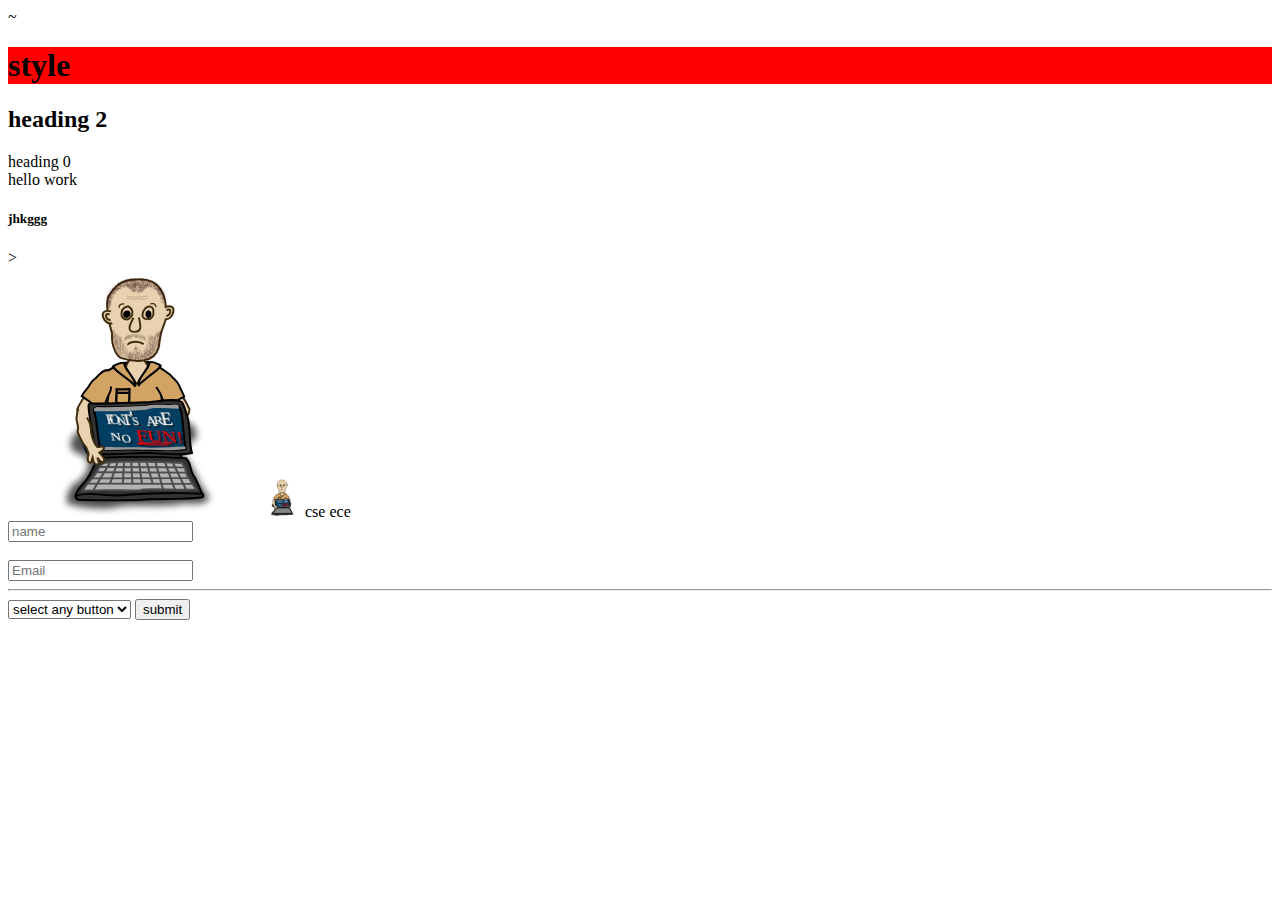
<file: index.html>
<!DOCTYPE HTML>
<html lang="en">
  <head>
    <title>::webdesign::</title>
    <link rel="stylesheet" type="text/css" href="jani.svg">	~

 </head>
 <body>
 	<h1 style="background: red;">style</h1>
 	<h2>heading 2</h2>
 	<h0>heading 0</h0>
 	<div style="background:blur;"
 		<p> hello work</p>
 		<h5>jhkggg</h5>>
 	</div>
  <!-- inline elements-->
  <img src="jani.svg" width="250px">
  <!-- inline elements-->
   <img src="jani.svg"width="39px">
 	<span>cse</span>
  <span>ece</span>
  <form>
    <input type="tect"placeholder="name"><br><br>
    <input type="text"placeholder="Email"><hr>
    <select>
      <option disabled selected>select any button</option>
      <option>guntur</option>
      <option>ongole</option>
      </select>
    <input type="submit" value="submit">
  </form>

 </body>
 </html>
</file>
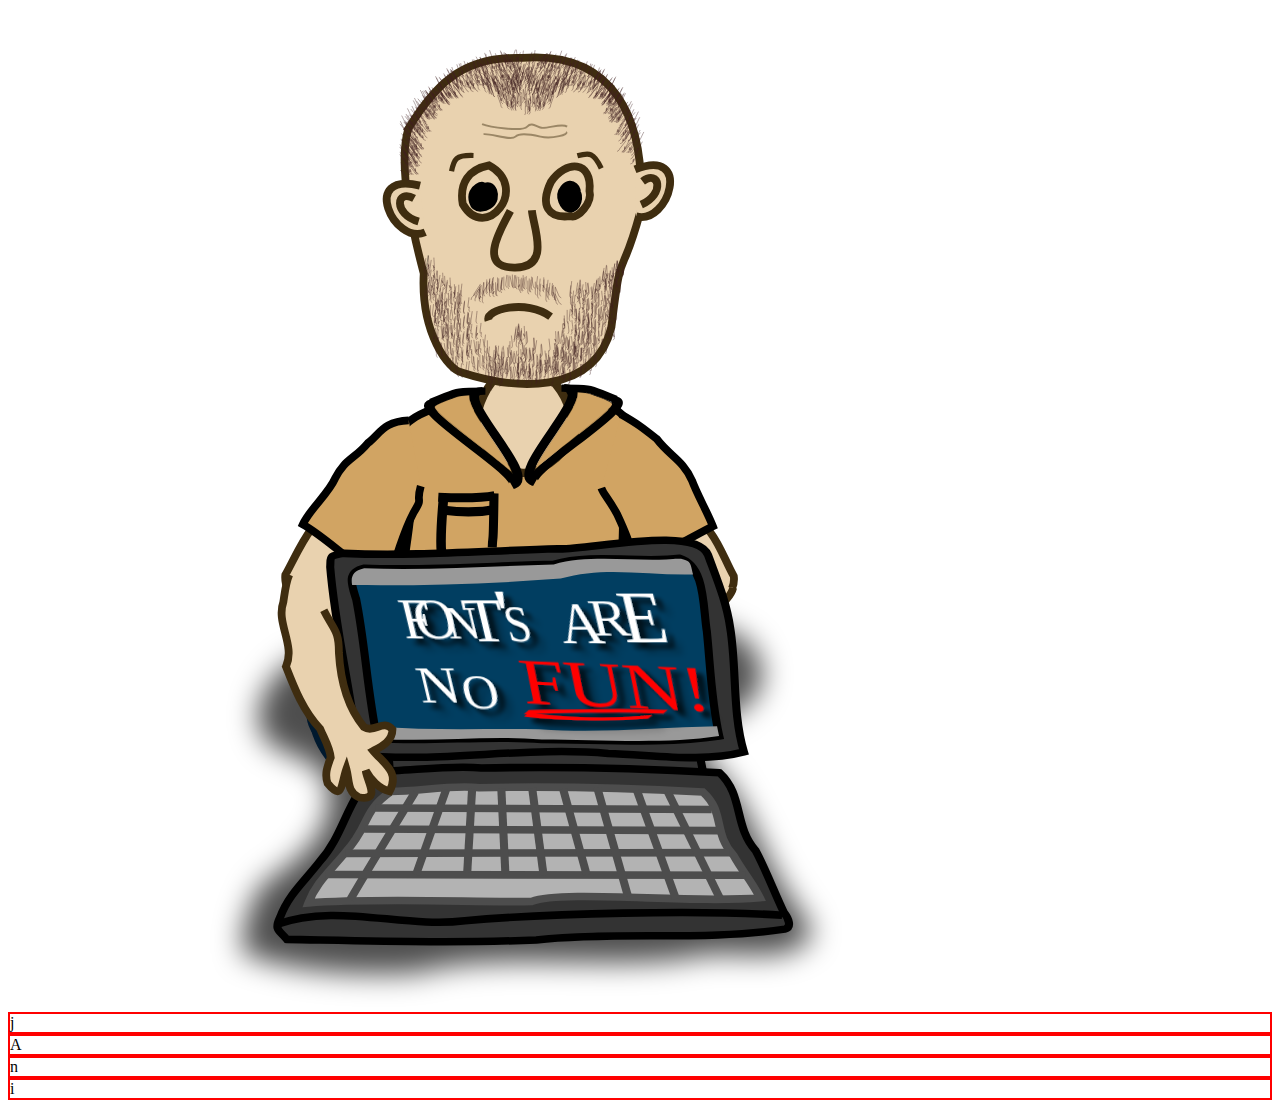
<file: basic html.html>
<!DOCTYPE HTML>
<html lang="en">
  <head>
    <title>flex</title>
   <style type="text/css">
     .flex{
      display: flex
      float:  left;
     }
     .flex1 div{
      border:2px solid red;
      border-radius:10;
      p
    }

   </style>

 </head>
 <body>
 


<div class="flex1">
  <img src="jani.svg" width="1000">

  <div>j</div>
  <div>A</div>
  <div>n</div>
  <div>i</div>

</div>
</body>
</html>
































































































</body>
</html>
</file>
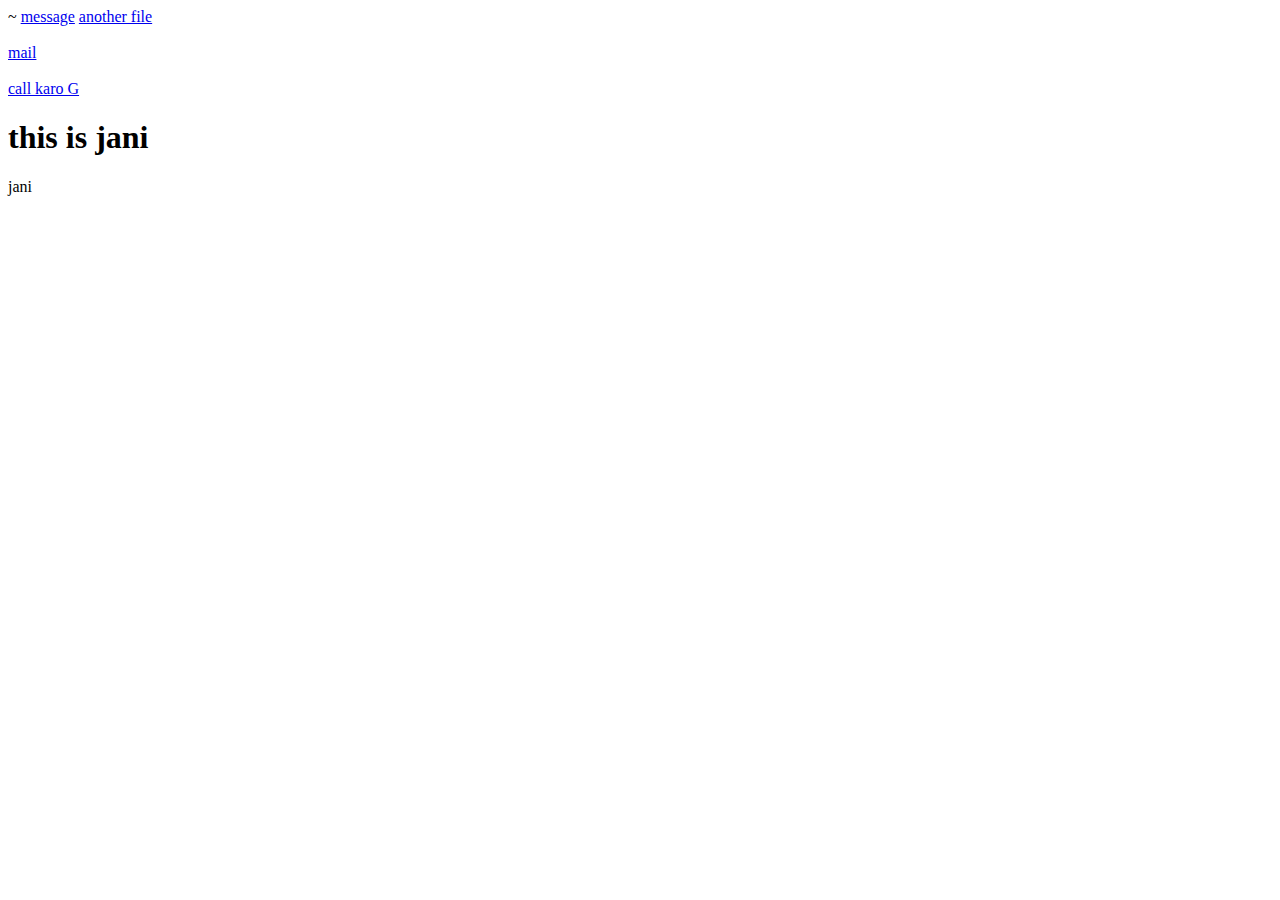
<file: index1.html>
<!DOCTYPE HTML>
<html lang="en">
  <head>
    <title>::webdesign::</title>
    <link rel="stylesheet" type="text/css" href="jani.svg">	~

 </head>
 <body>
 	<a href="#one">message</a>
  <a href="index.html">another file</a><br><br>
  <a href="mailto:jbash739@gmail.com">mail</a><br><br>
  <a href="tel: 6305512106"> call karo G </a>
  <h1> this is jani</h1>
  <p>jani</p>

  </body>
 </html>
</file>
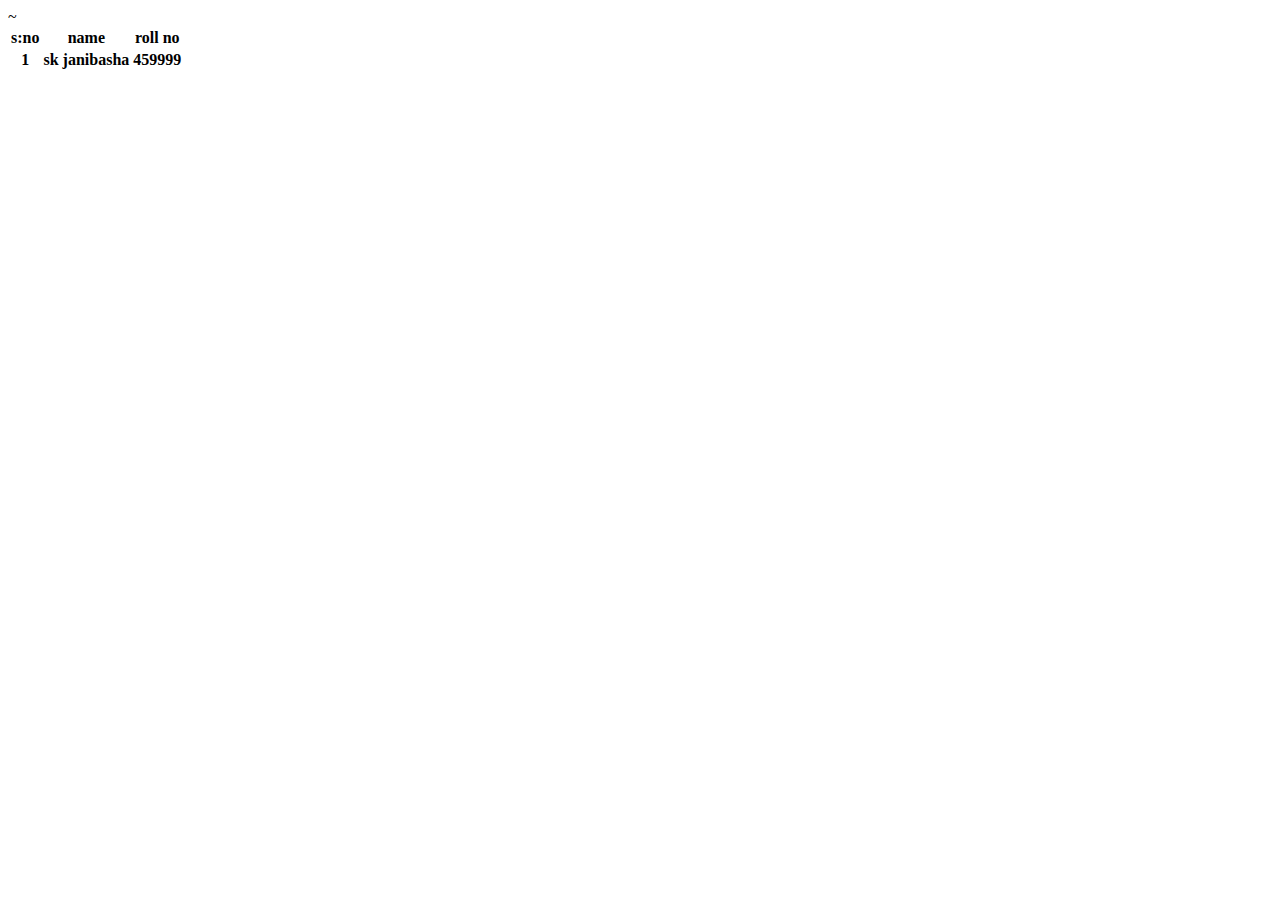
<file: index2.html>
<!DOCTYPE HTML>
<html lang="en">
  <head>
    <title>::webdesign::</title>
    <link rel="stylesheet" type="text/css" href="jani.svg">	~

 </head>
 <body>
 	<table>
    <tr>
      <th>s:no</th>
      <th>name</th>
      <th>roll no</th>

    </tr>
    <tr>
      <th>1</th>
      <th> sk janibasha</th>
      <th>459999</th>
    </tr>
    


  </table>

  </body>
 </html>
</file>
